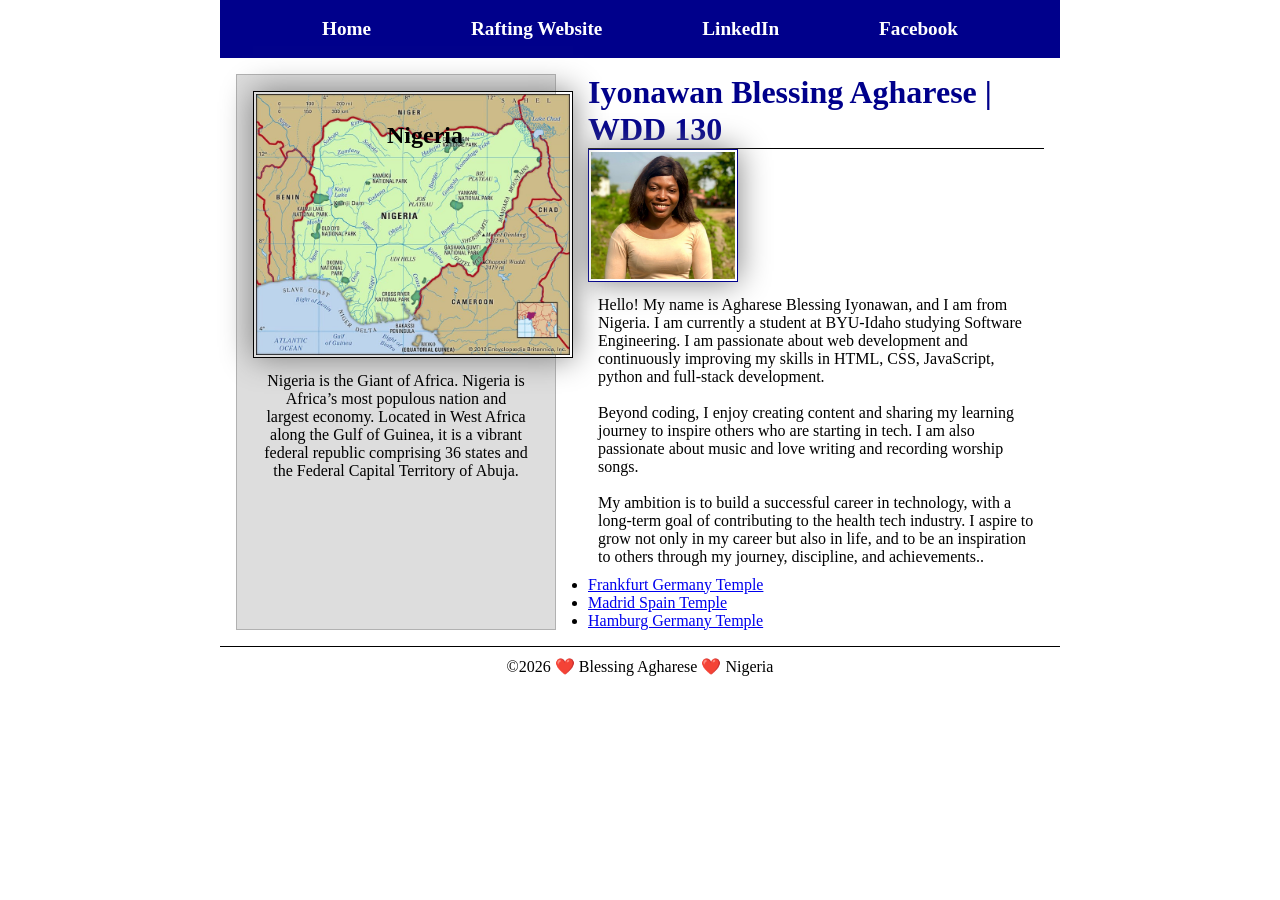
<file: index.html>
<!DOCTYPE html>
<html lang="en">

<head>
    <meta charset="UTF-8">
    <meta name="viewport" content="width=device-width, initial-scale=1.0">
    <title>Iyonawan Blessing Agharese | WDD 130</title>
    <meta name="description"
      content=" My name is Blessing Agharese, i am offering the course WDD 130 in block 4, i practice what i learn and also invite you to my space ">
    <meta name="author" content="Iyonawan Blessing Agharese">
    <link rel="stylesheet" href="styles/styles.css">
</head>

<body>
    <header>
        <nav>
            <a href="#">Home</a>
            <a href="wwr/">Rafting Website</a>
            <a href="https://www.linkedin.com/in/blessing-agharese/">LinkedIn</a>
            <a href="https://www.facebook.com/profile.php?id=100084128108283">Facebook</a>
        </nav>
    </header>
    <div class="grid">
        <main>
            <h1>Iyonawan Blessing Agharese | WDD 130 </h1>
            <img src="images/profile.jpg" alt="Blessing Agharese" width="200">
            <p>Hello! My name is Agharese Blessing Iyonawan, and I am from Nigeria. I am currently a
                student at
                BYU-Idaho studying Software Engineering. I am passionate about web development and
                continuously
                improving my skills in HTML, CSS, JavaScript, python and full-stack development.
                <br>
                <br>
                Beyond coding, I enjoy creating content and sharing my learning journey to inspire
                others who are
                starting in tech. I am also passionate about music and love writing and recording
                worship songs.
                <br>
                <br>
                My ambition is to build a successful career in technology, with a long-term goal of
                contributing to
                the health tech industry. I aspire to grow not only in my career but also in life,
                and
                to be an
                inspiration to others through my journey, discipline, and achievements..
            </p>

            <ul>
                <li><a href="https://churchofjesuschristtemples.org/frankfurt-germany-temple/">Frankfurt
                        Germany Temple</a></li>
                <li><a href="https://churchofjesuschristtemples.org/madrid-spain-temple/">Madrid
                        Spain
                        Temple</a></li>
                <li><a href="https://churchofjesuschristtemples.org/hamburg-germany-temple/">Hamburg
                        Germany Temple
                    </a></li>
            </ul>
        </main>

        <aside class="box">
            <h2>Nigeria</h2>
            <img src="images/nigeria-map.jpg" alt="Nigeria Map">
            <p>Nigeria is the Giant of Africa. Nigeria is Africa’s most populous nation and largest
                economy. Located in West Africa along the Gulf of Guinea, it is a vibrant federal
                republic comprising 36
                states and the Federal Capital Territory of Abuja.</p>
        </aside>
    </div>
    <footer>
        <p>&copy;2026 ❤️ Blessing Agharese ❤️ Nigeria</p>
    </footer>
</body>

</html>
</file>
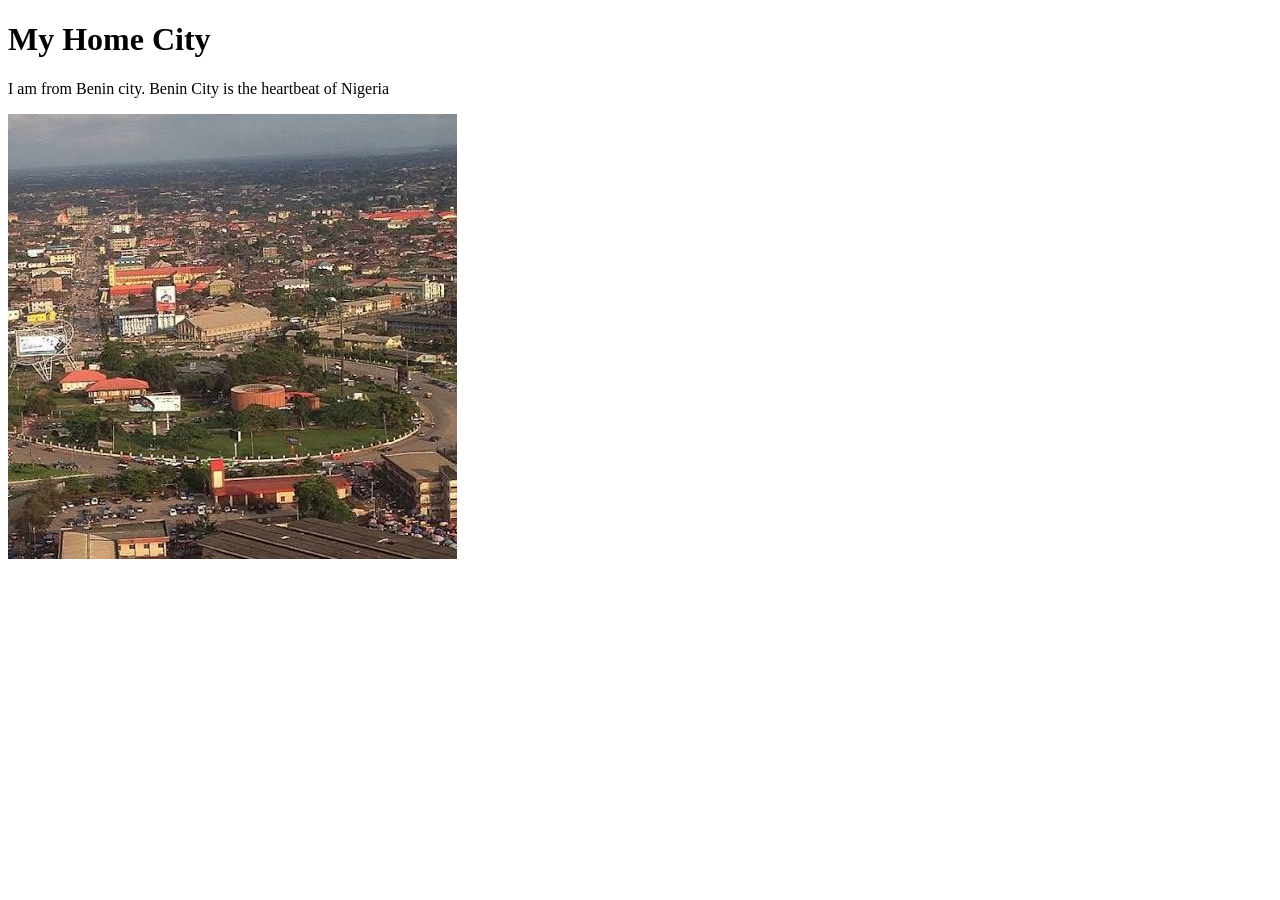
<file: week01/favorite-city.html>
<!DOCTYPE html>
<html lang="en">

<head>
    <meta charset="UTF-8">
    <meta name="viewport" content="width=device-width, initial-scale=1.0">
    <title>Iyonawan Blessing Agharese</title>
</head>

<body>
    <h1>My Home City</h1>
    <p>I am from Benin city. Benin City is the heartbeat of Nigeria</p>
    <img src="images/benin.jfif" alt="">
</body>

</html>
</file>
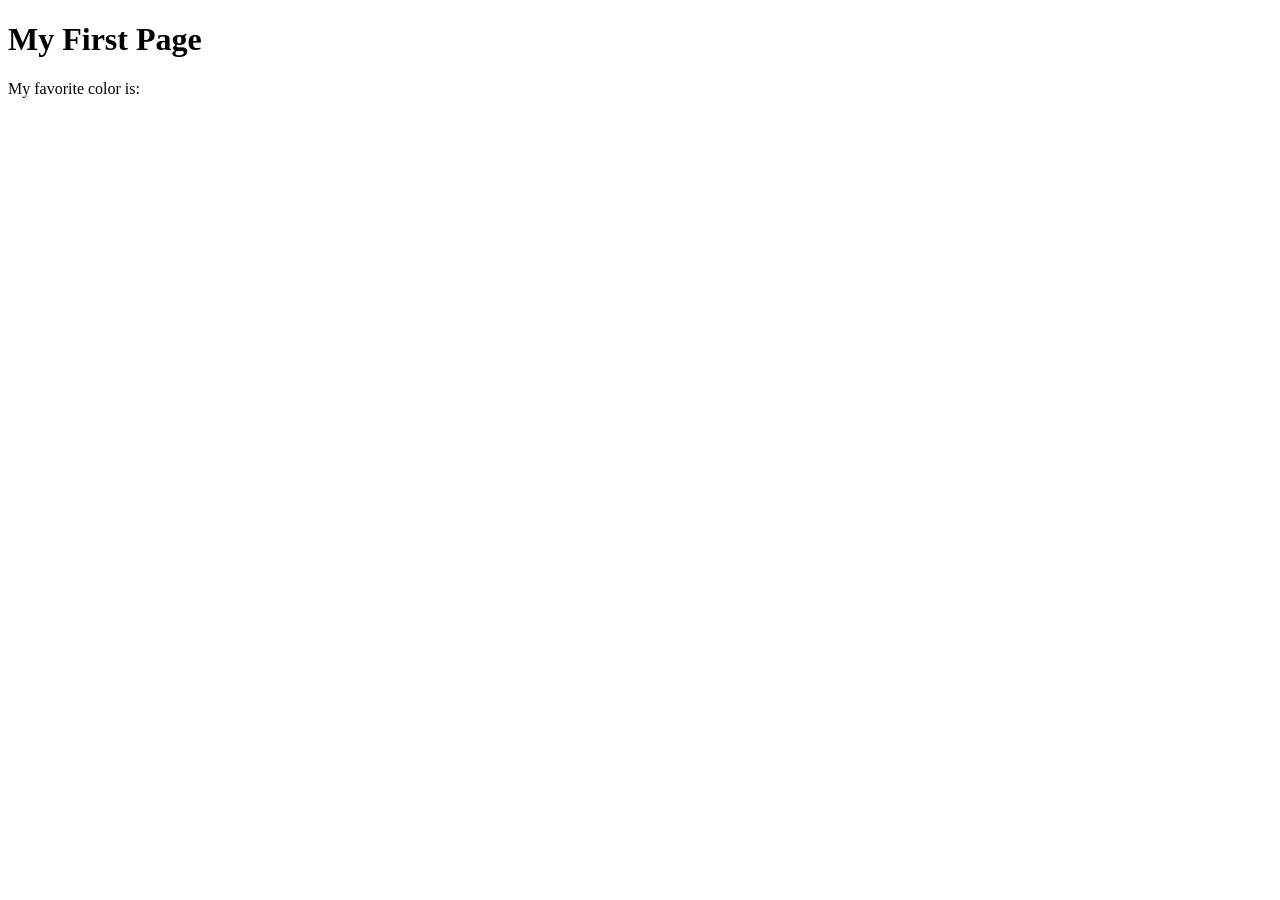
<file: week01/first-page.html>
<!DOCTYPE html>
<html lang="en">
<head>
    <meta charset="UTF-8">
    <meta name="viewport" content="width=device-width, initial-scale=1.0">
    <title>My First Page</title>
</head>
<body>
    <h1>My First Page</h1>
    <p>My favorite color is: </p>
</body>
</html>
</file>
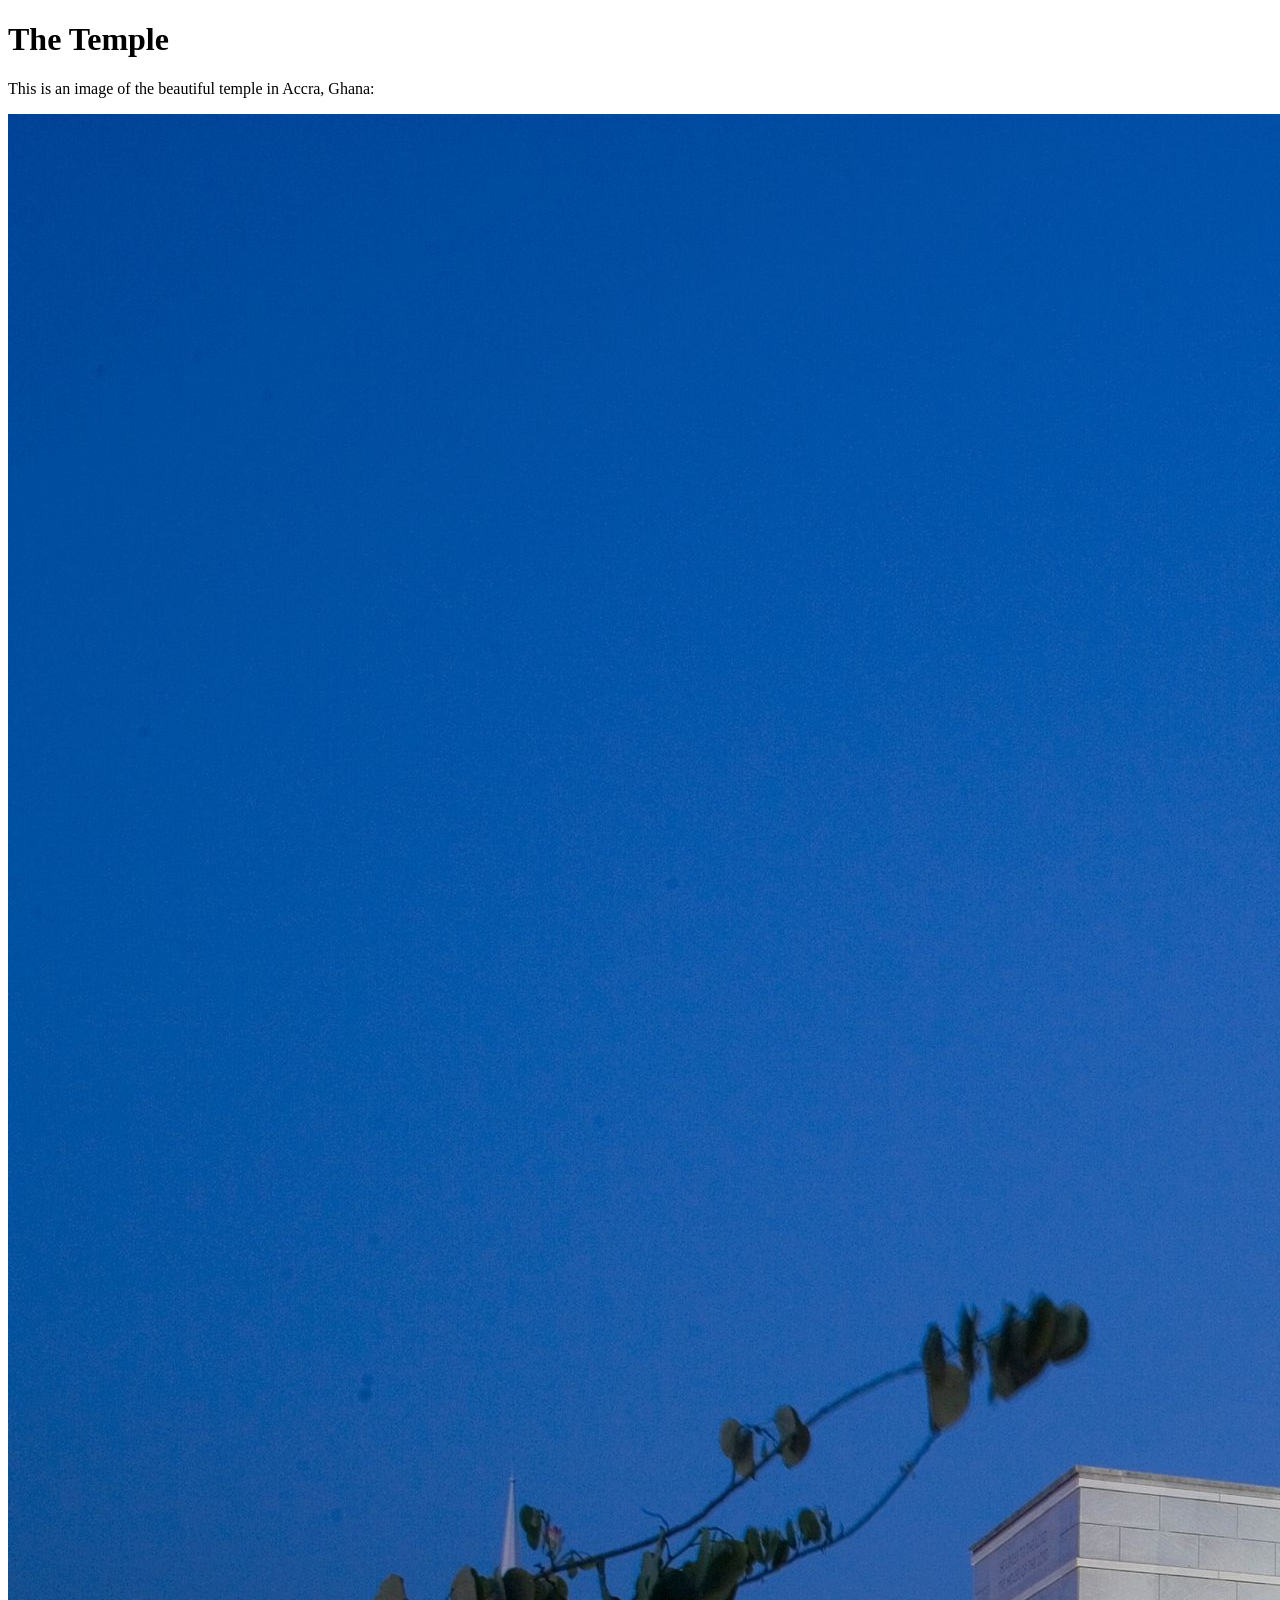
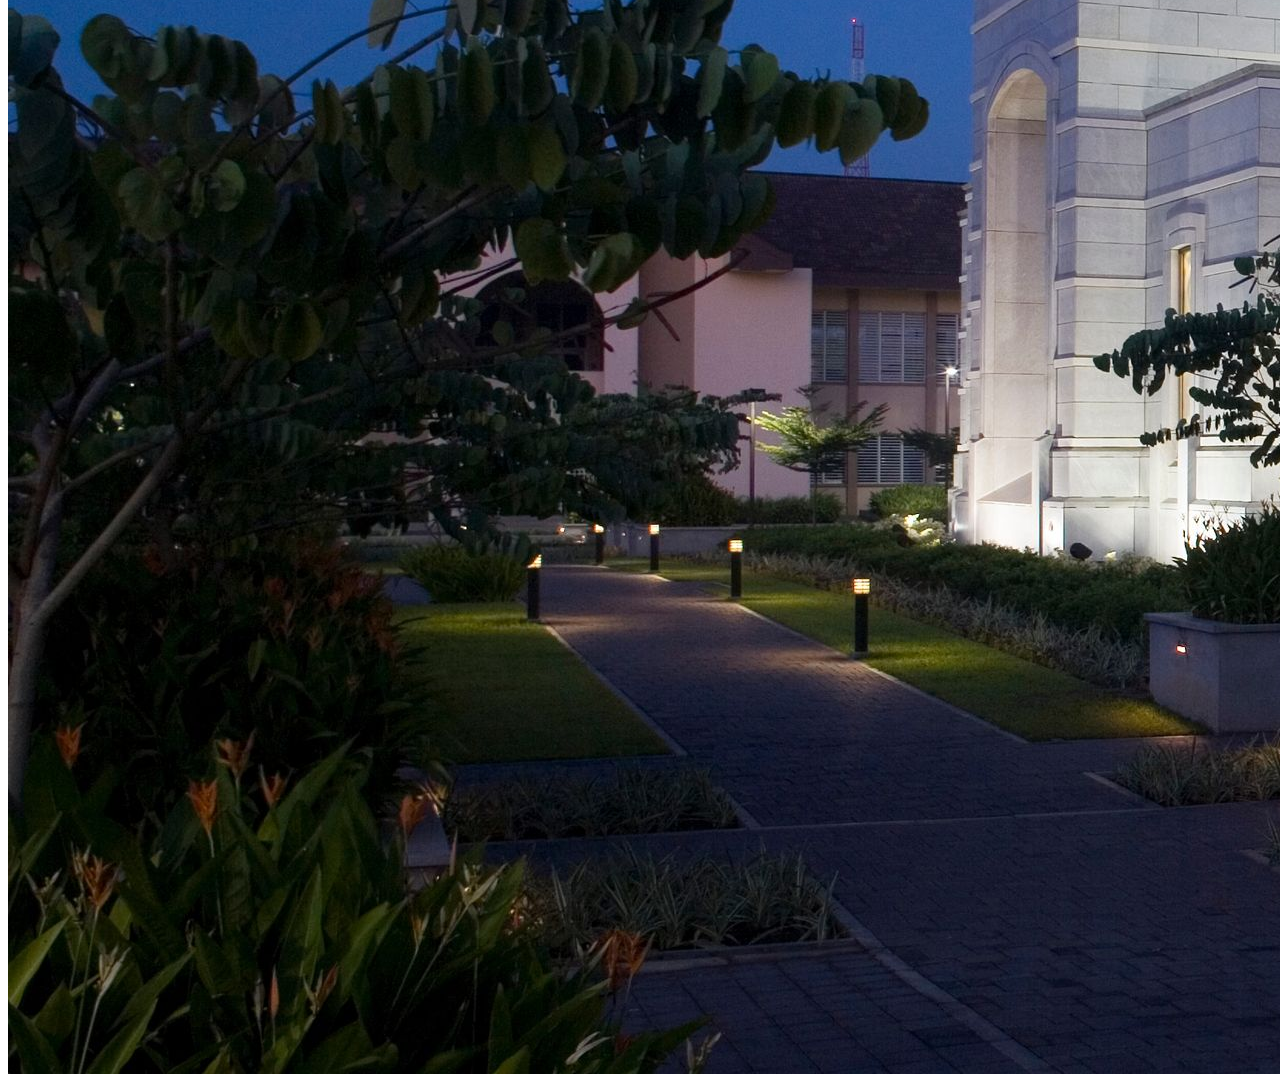
<file: week01/images.html>
<!DOCTYPE html>
<html lang="en">
<head>
    <meta charset="UTF-8">
    <meta name="viewport" content="width=device-width, initial-scale=1.0">
    <title>Temple Image</title>
</head>
<body>
    <h1>The Temple</h1>
    <p>This is an image of the beautiful temple in Accra, Ghana:</p>
    <img src="images/temple-large.jpeg" alt="The Accra Ghana Temple">
    
</body>
</html>
</file>
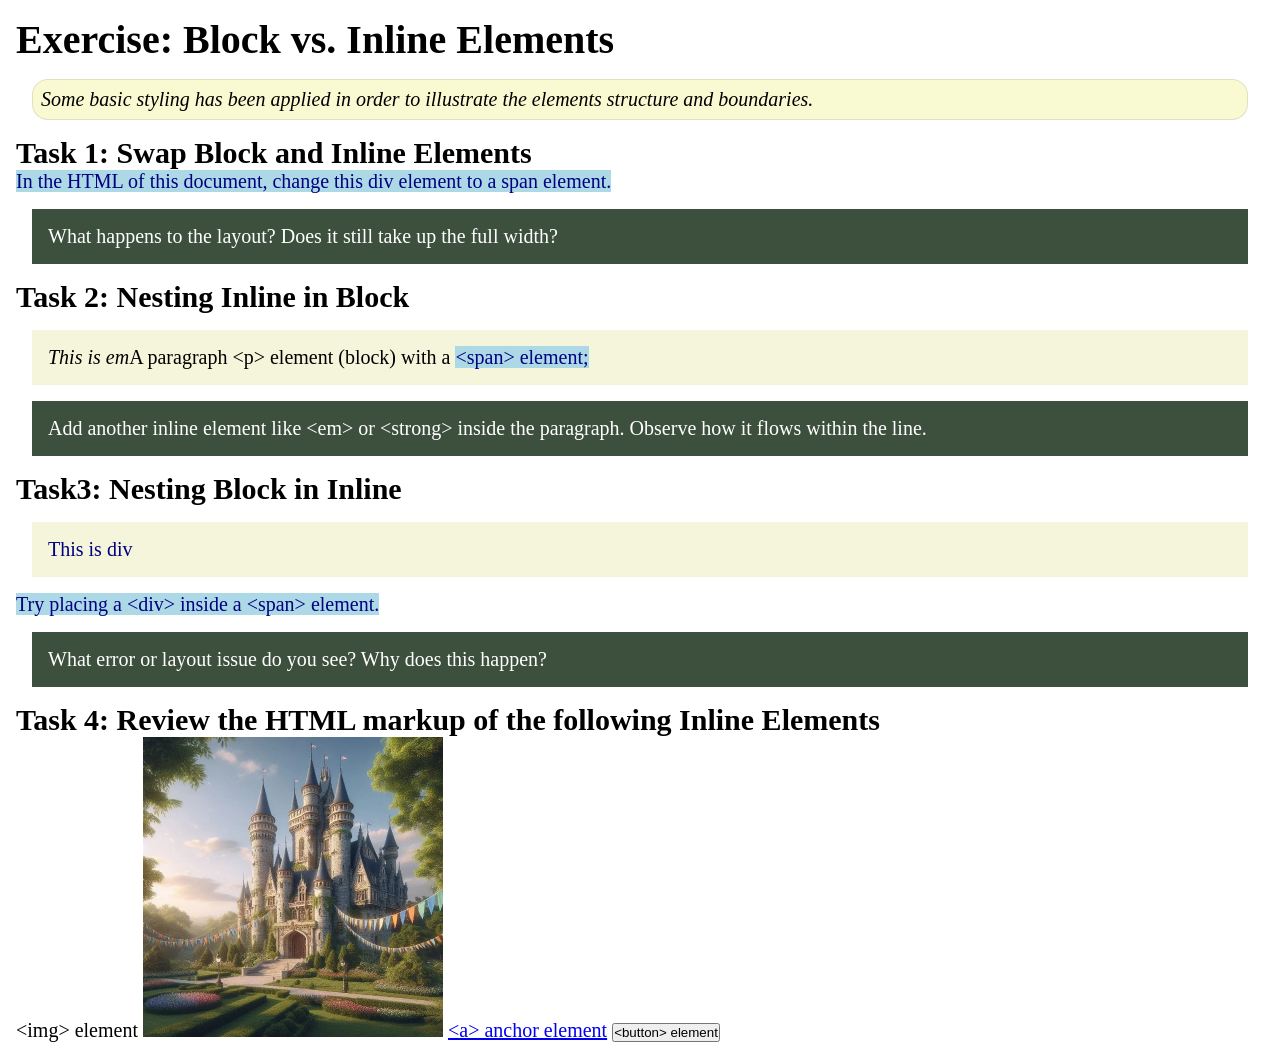
<file: week02/block-vs-inline.html>
<!DOCTYPE html>
<html lang="en">

<head>
    <meta charset="UTF-8">
    <meta name="viewport" content="width=device-width, initial-scale=1.0">
    <title>Exercise: Block vs. Inline Elements</title>
    <link rel="stylesheet" href="styles/block-vs-inline.css">
</head>

<body>
    <main>
        <h1>Exercise: Block vs. Inline Elements</h1>
        <p class="note">Some basic styling has been applied in order to illustrate the elements
            structure and
            boundaries.</p>

        <h2>Task 1: Swap Block and Inline Elements</h2>
        <span>In the HTML of this document, change this div element to a span element.</span>

        <p class="question">What happens to the layout? Does it still take up the full width?</p>

        <h2>Task 2: Nesting Inline in Block</h2>
        <p><em>This is em</em>A paragraph &lt;p&gt; element (block) with a <span>&lt;span&gt;
                element;</span></p>
        <p class="question">Add another inline element like &lt;em&gt; or &lt;strong&gt; inside the
            paragraph. Observe
            how it flows within the line.</p>

        <h2>Task3: Nesting Block in Inline</h2>
        <span>
            <div>This is div</div>Try placing a &lt;div&gt; inside a &lt;span&gt; element.
        </span>
        <p class="question">What error or layout issue do you see? Why does this happen?</p>


        <h2>Task 4: Review the HTML markup of the following Inline Elements</h2>
        &lt;img&gt; element
        <img src="images/castle.webp" alt="placeholder image (images are inline)" width="300"
          height="300">
        <a href="https://churchofjesuschrist.org">&lt;a&gt; anchor element</a>
        <button type="button">&lt;button&gt; element</button>
    </main>
</body>

</html>
</file>
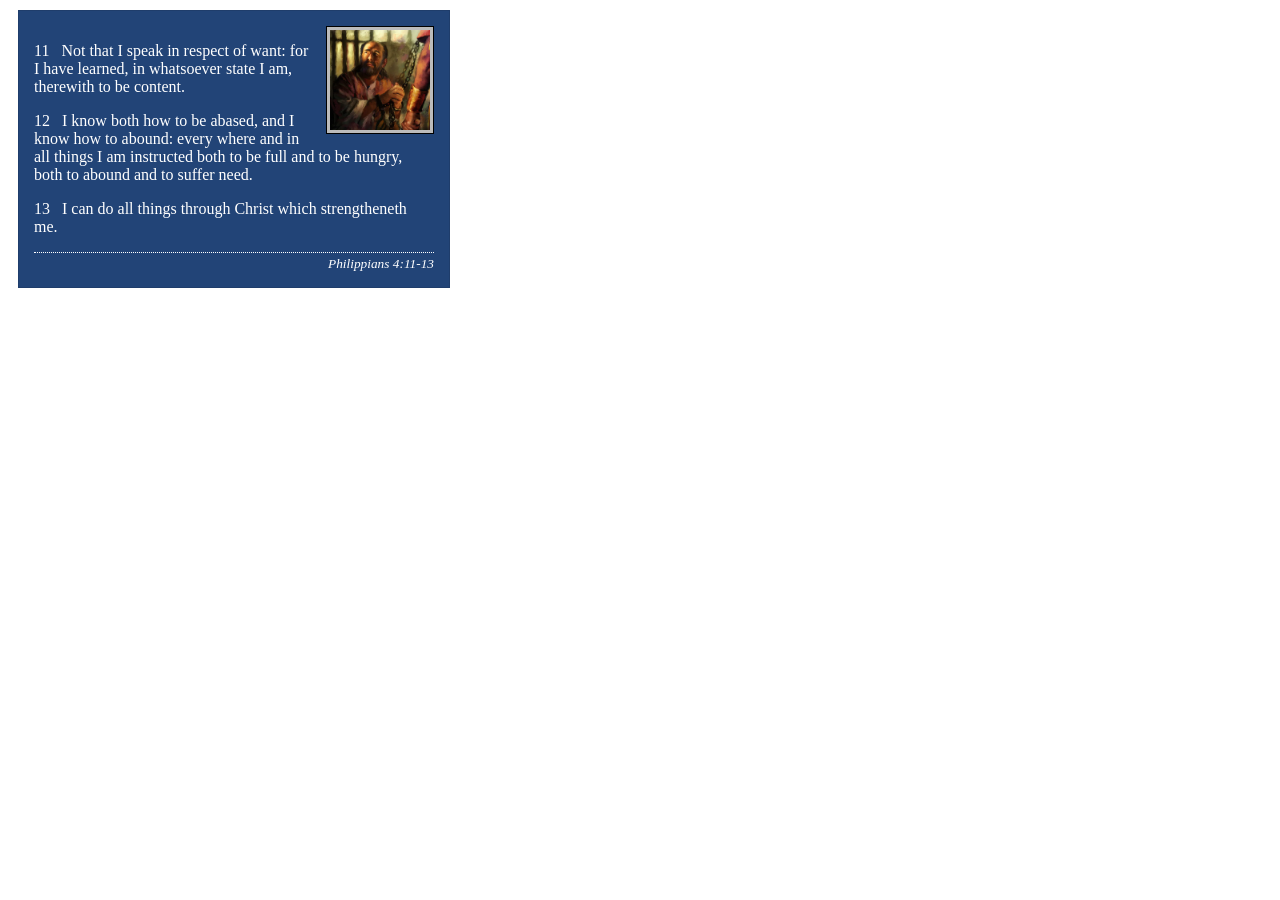
<file: week02/box-model-solution.html>
<!DOCTYPE html>
<html lang="en">
<head>
    <meta charset="UTF-8">
    <meta name="viewport" content="width=device-width, initial-scale=1.0">
    <title>Box Model Activity</title>
    <link rel="stylesheet" href="styles/box-model-solution.css">
</head>
<body>
    <main>
        <div class="callout">
            <img src="images/apostle-paul-imprisoned.webp" alt="Paul the Apostle - Imprisoned in Rome" width="200" height="200">
            <blockquote>
                <p>11 &nbsp; Not that I speak in respect of want: for I have learned, in whatsoever state I am, therewith to be content.</p>
                <p>12 &nbsp; I know both how to be abased, and I know how to abound: every where and in all things I am instructed both to be full and to be hungry, both to abound and to suffer need.</p>
                <p>13 &nbsp; I can do all things through Christ which strengtheneth me.</p>
            </blockquote>
            <cite>Philippians 4:11-13</cite>
        </div>
    </main>
</body>
</html>
</file>
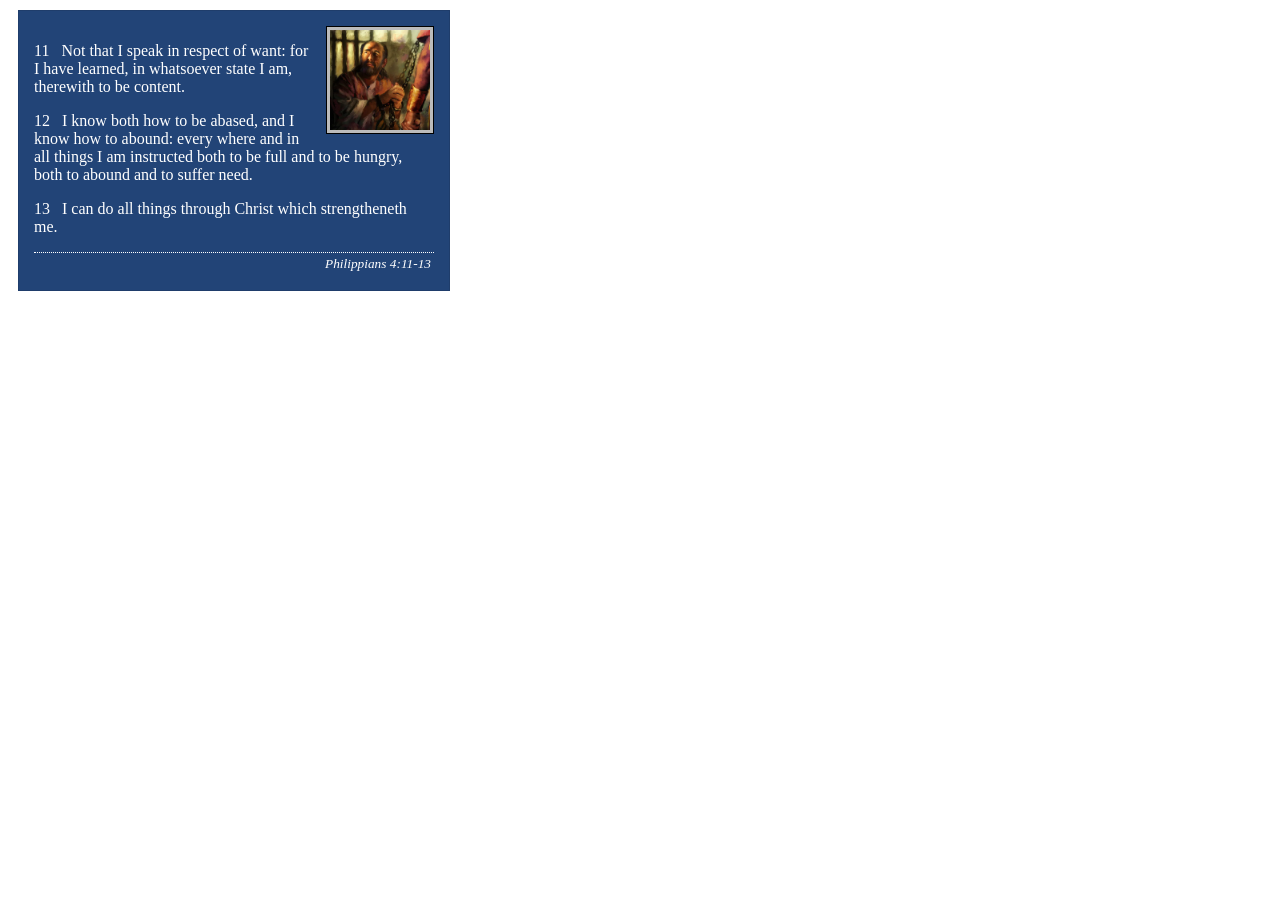
<file: week02/box-model.html>
<!DOCTYPE html>
<html lang="en">

<head>
    <meta charset="UTF-8">
    <meta name="viewport" content="width=device-width, initial-scale=1.0">
    <title>Box Model Activity</title>
    <link rel="stylesheet" href="styles/box-model.css">
</head>

<body>
    <main>
        <div class="callout">
            <img src="images/apostle-paul-imprisoned.webp"
              alt="Paul the Apostle - Imprisoned in Rome" width="200" height="200">
            <blockquote>
                <p>11 &nbsp; Not that I speak in respect of want: for I have learned, in whatsoever
                    state I am, therewith to be content.</p>
                <p>12 &nbsp; I know both how to be abased, and I know how to abound: every where and
                    in all things I am instructed both to be full and to be hungry, both to abound
                    and to suffer need.</p>
                <p>13 &nbsp; I can do all things through Christ which strengtheneth me.</p>
            </blockquote>
            <cite>Philippians 4:11-13</cite>
        </div>
    </main>
</body>

</html>
</file>
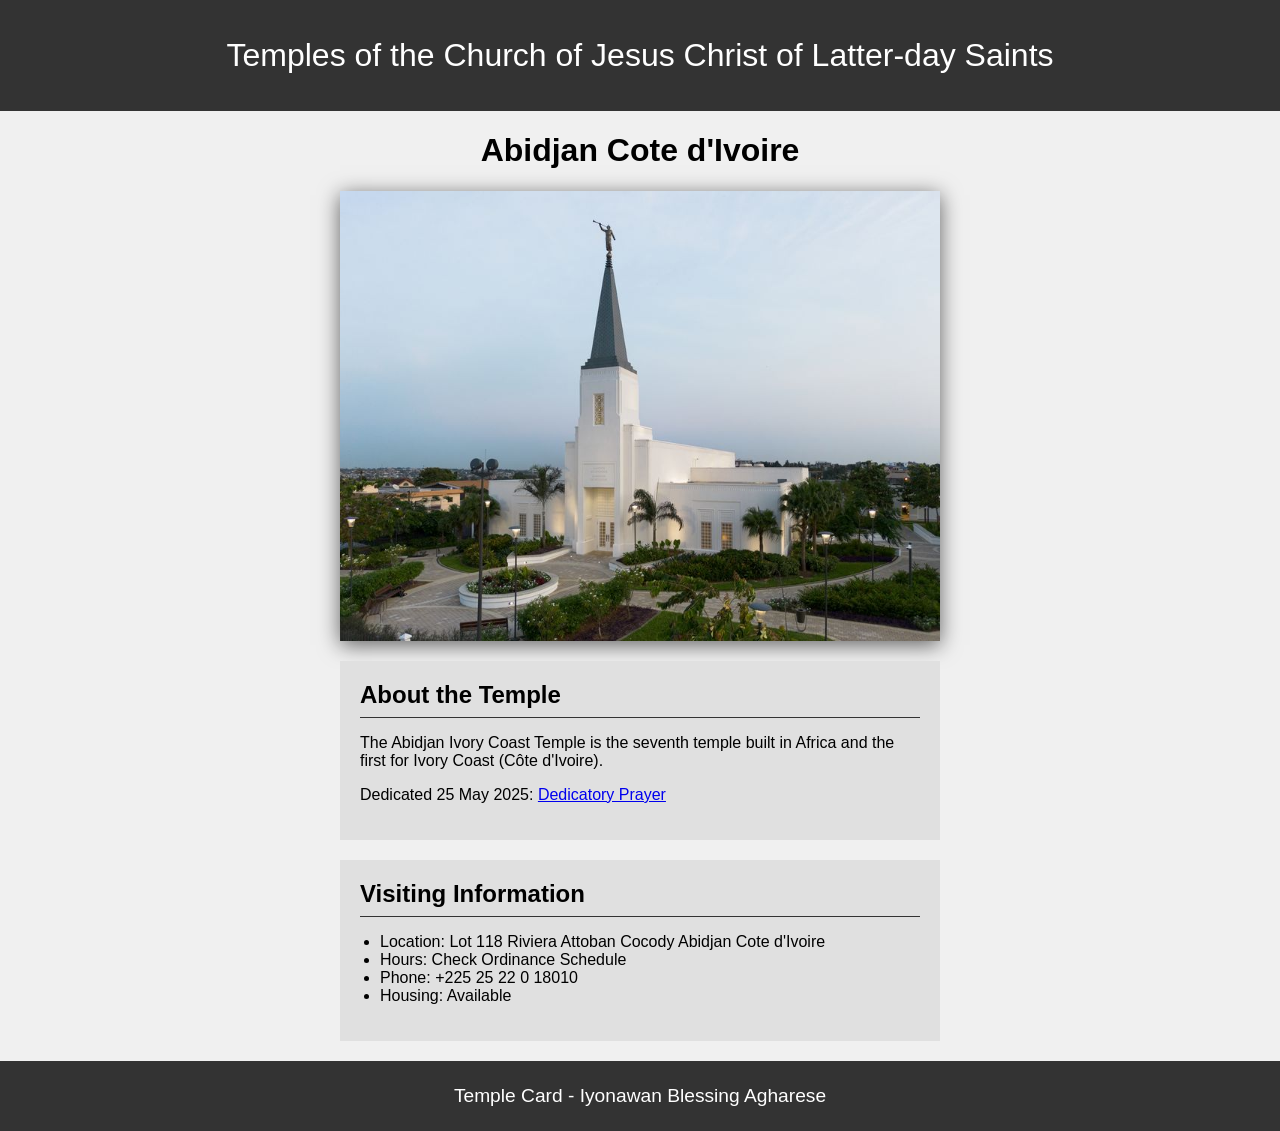
<file: week02/temple.html>
<!DOCTYPE html>
<html lang="en">

<head>
    <meta charset="UTF-8">
    <meta name="viewport" content="width=device-width, initial-scale=1.0">
    <title>Temple Card - Abidjan Cote d'Ivoire</title>
    <link rel="stylesheet" href="styles/temple.css">
</head>

<body>
    <header>
        <p>Temples of the Church of Jesus Christ of Latter-day Saints</p>
    </header>
    <main>
        <h1>Abidjan Cote d'Ivoire</h1>
        <picture>
            <img src="images/abidjan-ivory-coast.jpeg" alt="Abidjan Cote d'Ivoire Temple">
        </picture>
        <section>
            <h2>About the Temple</h2>
            <p>The Abidjan Ivory Coast Temple is the seventh temple built in Africa and the first
                for Ivory Coast (Côte
                d'Ivoire).</p>
            <p>Dedicated 25 May 2025: <a
                  href="https://www.churchofjesuschrist.org/temples/dedicatory-prayer/abidjan-ivory-coast-temple/2025-05-25?lang=eng"
                  target="_blank" rel="noopener noreferrer">Dedicatory Prayer</a></p>
        </section>
        <section>
            <h2>Visiting Information</h2>
            <ul>
                <li>Location: Lot 118 Riviera Attoban Cocody Abidjan Cote d'Ivoire</li>
                <li>Hours: Check Ordinance Schedule</li>
                <li>Phone: +225 25 22 0 18010</li>
                <li>Housing: Available</li>
            </ul>
        </section>
    </main>
    <footer>
        <p>Temple Card - Iyonawan Blessing Agharese</p>
    </footer>
</body>

</html>
</file>
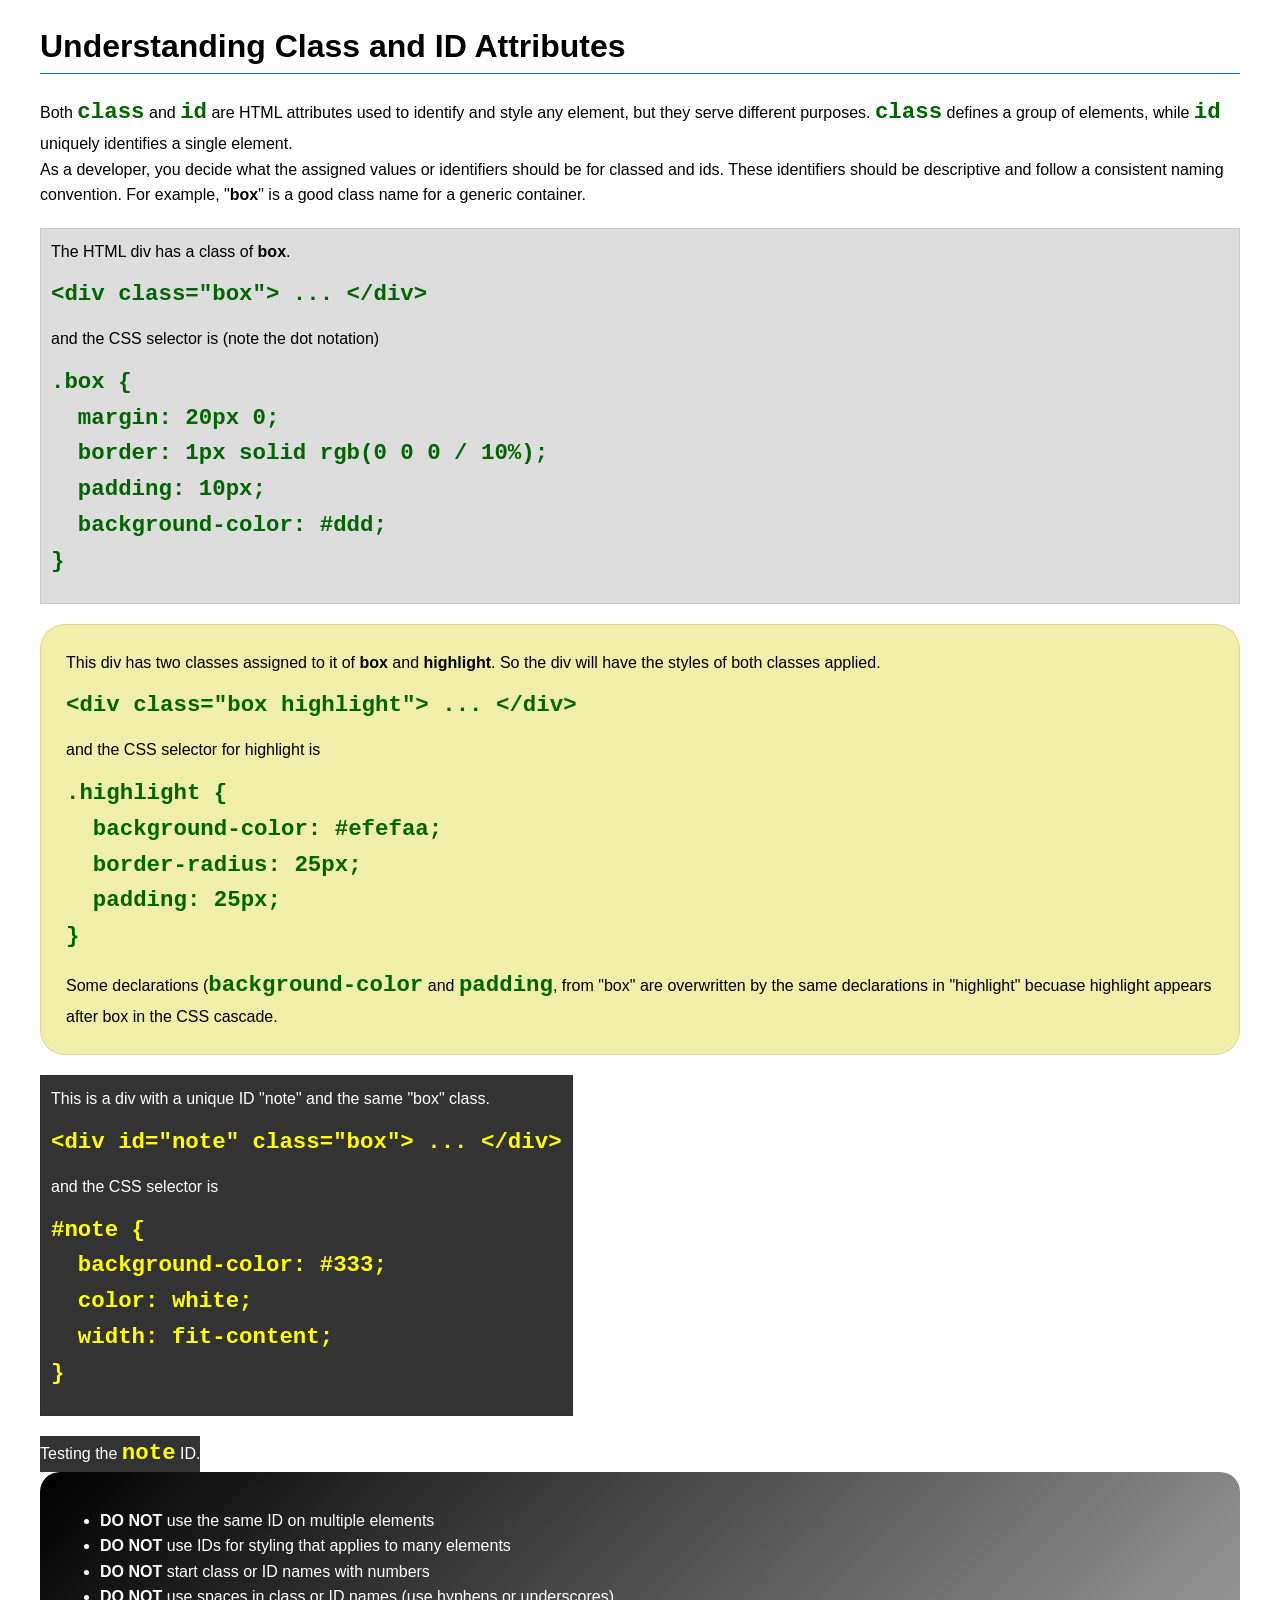
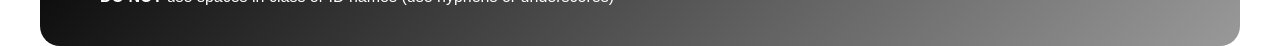
<file: week03/class-and-id.html>
<!DOCTYPE html>
<html lang="en">

<head>
    <meta charset="UTF-8">
    <meta name="viewport" content="width=device-width, initial-scale=1.0">
    <title>Class vs ID Attributes</title>
    <link rel="stylesheet" href="styles/class-and-id.css">
</head>

<body>
    <h1>Understanding Class and ID Attributes</h1>
    <p>Both <code>class</code> and <code>id</code> are HTML attributes used to identify and style any element, but they
        serve different purposes. <code>class</code> defines a group of elements, while <code>id</code> uniquely
        identifies a single element.</p>
    <p>As a developer, you decide what the assigned values or identifiers should be for classed and ids. These
        identifiers should be
        descriptive and follow a consistent naming convention. For example, "<strong>box</strong>" is a good class name
        for a generic container.</p>
    <div class="box">
        <p>The HTML div has a class of <strong>box</strong>.</p>
        <pre><code class="html">&lt;div class="box"&gt; ... &lt;/div&gt;</code></pre>
        and the CSS selector is (note the dot notation)
        <pre><code class="css">.box {
  margin: 20px 0;
  border: 1px solid rgb(0 0 0 / 10%);
  padding: 10px;
  background-color: #ddd; 
}</code></pre>
    </div>

    <div class="box highlight">
        <p>This div has two classes assigned to it of <strong>box</strong> and <strong>highlight</strong>. So the div
            will have the styles of both classes applied.</p>
        <pre><code class="html">&lt;div class="box highlight"&gt; ... &lt;/div&gt;</code></pre>
        and the CSS selector for highlight is
        <pre><code class="css">.highlight {
  background-color: #efefaa;
  border-radius: 25px;
  padding: 25px;
}</code></pre>
<p>Some declarations (<code>background-color</code> and <code>padding</code>, from "box" are overwritten by the same declarations in "highlight" becuase highlight appears after box in the CSS cascade.</p>
    </div>

    <div id="note" class="box">
        <p>This is a div with a unique ID "note" and the same "box" class.</p>
        <pre><code class="html">&lt;div id="note" class="box"&gt; ... &lt;/div&gt;</code></pre>
        and the CSS selector is
        <pre><code class="css">#note {
  background-color: #333;
  color: white;
  width: fit-content;
}</code></pre>
    </div>

    <div id="note">
        <p>Testing the <code>note</code> ID.</p>
    </div>

    <section id="best-practice">
        <ul>
            <li><strong>DO NOT</strong> use the same ID on multiple elements</li>
            <li><strong>DO NOT</strong> use IDs for styling that applies to many elements</li>
            <li><strong>DO NOT</strong> start class or ID names with numbers</li>
            <li><strong>DO NOT</strong> use spaces in class or ID names (use hyphens or underscores)</li>
        </ul>
    </section>




</body>

</html>
</file>
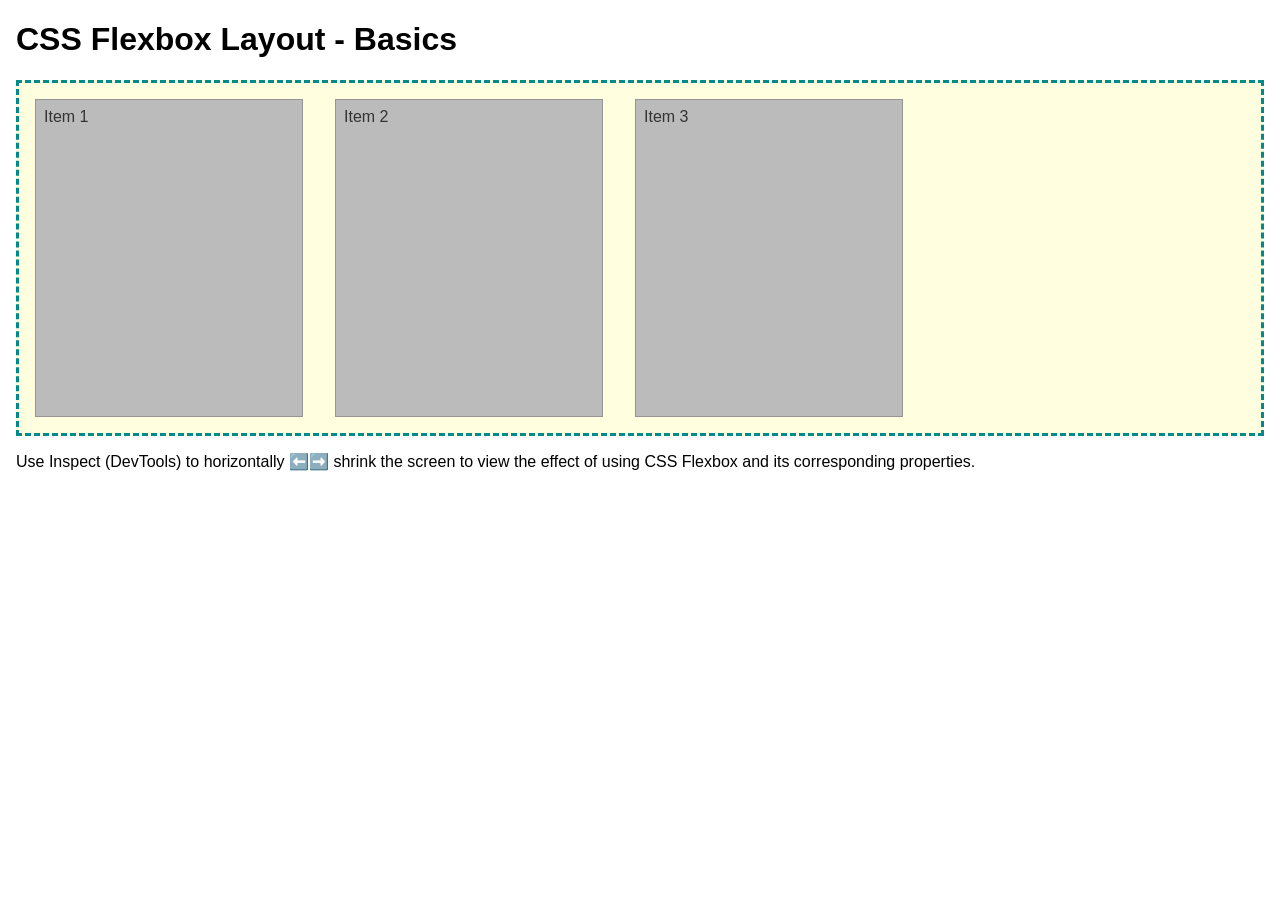
<file: week04/flexbox-layout.html>
<!DOCTYPE html>
<html lang="en">
<head>
    <meta charset="UTF-8">
    <meta name="viewport" content="width=device-width, initial-scale=1.0">
    <title>CSS Flexbox Layout - Basics</title>
    <link rel="stylesheet" href="styles/flexbox.css">
</head>
<body>
    <main>
        <h1>CSS Flexbox Layout - Basics</h1>
        <div class="flex-container">
            <div class="flex-item item1">Item 1</div>
            <div class="flex-item item2">Item 2</div>
            <div class="flex-item item3">Item 3</div>
        </div>
        <p>Use Inspect (DevTools) to horizontally ⬅️➡️ shrink the screen to view the effect of using CSS Flexbox and its corresponding properties.</p>
    </main>
</body>
</html>
</file>
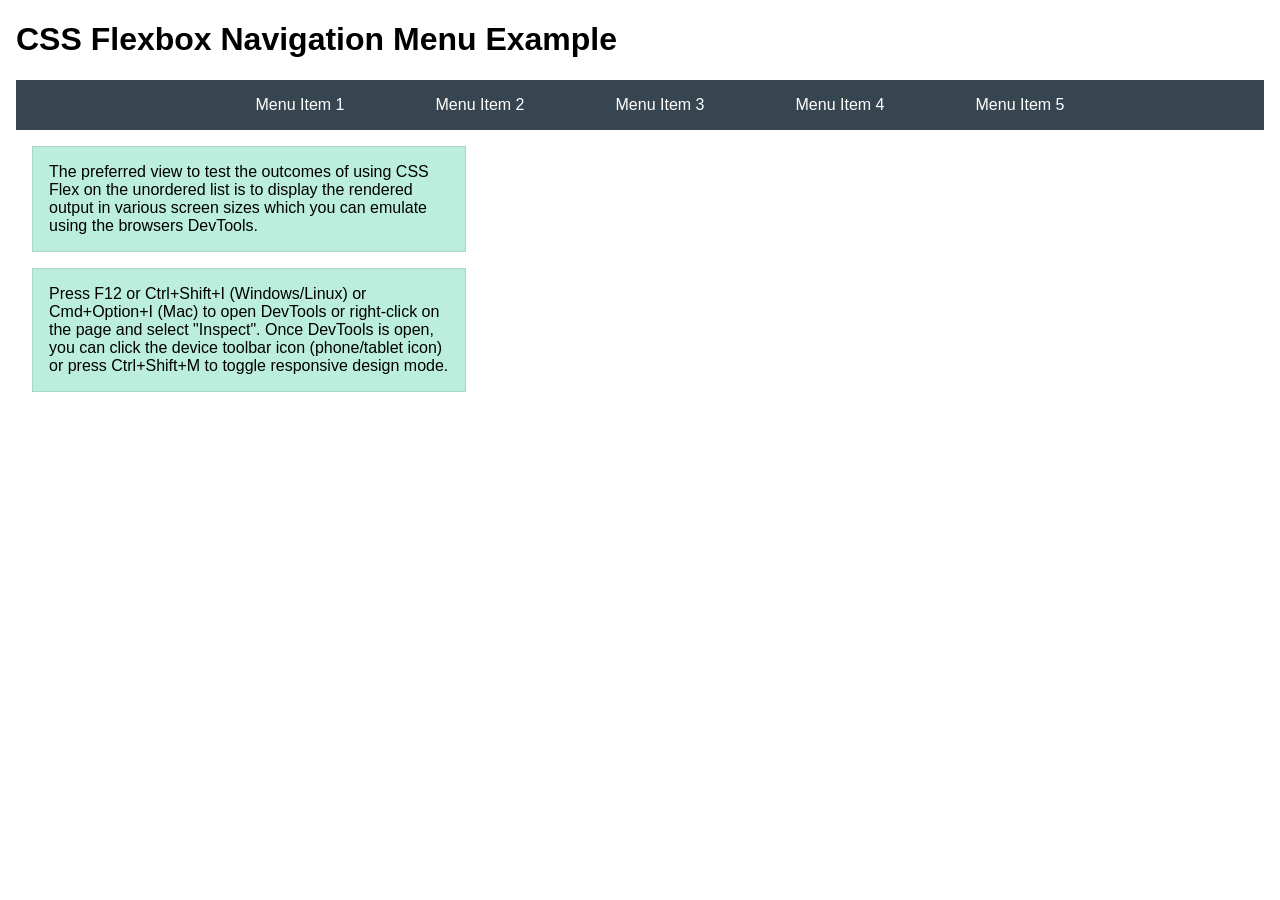
<file: week04/flexbox-menu.html>
<!DOCTYPE html>
<html lang="en">
<head>
    <meta charset="UTF-8">
    <meta name="viewport" content="width=device-width, initial-scale=1.0">
    <title>CSS Flexbox - Navigation Menu</title>
    <link rel="stylesheet" href="styles/flexbox-menu.css">
</head>
<body>
    <main>
        <h1>CSS Flexbox Navigation Menu Example</h1>
        <nav>
            <ul>
                <li><a href="#">Menu Item 1</a></li>
                <li><a href="#">Menu Item 2</a></li>
                <li><a href="#">Menu Item 3</a></li>
                <li><a href="#">Menu Item 4</a></li>
                <li><a href="#">Menu Item 5</a></li>
            </ul>
        </nav>
        <p>The preferred view to test the outcomes of using CSS Flex on the unordered list is to display the rendered output in various screen sizes which you can emulate using the browsers DevTools.</p>

        <p>Press F12 or Ctrl+Shift+I (Windows/Linux) or Cmd+Option+I (Mac) to open DevTools or right-click on the page and select "Inspect". Once DevTools is open, you can click the device toolbar icon (phone/tablet icon) or press Ctrl+Shift+M to toggle responsive design mode.</p>

                      
        
    </main>
</body>
</html>
</file>
<file: styles/styles.css>
* {
    margin: 0;
    padding: 0;
    box-sizing: border-box;
}

nav {
    background-color: darkblue;
    padding: 10px;
    display: flex;
    justify-content: space-evenly;
    align-items: center;
}

nav a {
    color: white;
    display: block;
    padding: 20px;
    text-decoration: none;
    padding: 0.5rem;
    font-size: 1.2rem;
    font-weight: 700;
    color: #fff;
}

h1 {
    color: darkblue;
    border-bottom: 1px solid #000;
}

main {
    grid-column: 2/3;
    margin: 1rem;
}

main img {
    width: 150px;
    height: auto;
    border: 1px solid darkblue;
    padding: 2px;
    box-shadow: 0 0 30px gray;
}

p {
    padding: 0;
}

aside {
    position: relative;
    width: 20rem;
    margin: 1rem;
    border: 1px solid rgb(0 0 0 / 0.2);
    padding: 1rem;
    background-color: #eee;
    color: #333;
    text-align: center;
    grid-column: 1/2;
    grid-row: 1/2;
}

aside h2 {
    position: absolute;
    top: 47px;
    left: 150px;
}

aside img {
    width: 20em;
    height: auto;
}

img {
    width: 150px;
    height: auto;
    border: 1px solid black;
    padding: 2px;
    box-shadow: 0 0 30px gray;
}

p {
    padding: 10px;
}

footer {
    margin-top: 15px;
    border-top: 1px solid #000;
    text-align: center;
}

header,
footer,
.grid {
    max-width: 840px;
    margin: 0 auto;
    display: grid;
}

/* Class Selectors */
.box {
    margin: 1rem;
    padding: 1rem;
    border: 1px solid rgb(0 0 0 / 0.2);
    background-color: #ddd;
    color: #000;
}
</file>
<file: week02/styles/block-vs-inline.css>
* {
    margin: 0;
    padding: 0;
}

body {
    font-size: 20px;
    margin: 1rem;
}

p,
div {
    background-color: beige;
    margin: 1rem;
    padding: 1rem;
}

span {
    color: navy;
    background-color: lightblue;
}

code {
    margin: 0;
    padding: 0;
    color: green;
    font-size: 1.2rem;
}

.note {
    font-style: italic;
    background-color: lightgoldenrodyellow;
    border-radius: 1rem;
    border: 1px solid rgb(0 0 0 / 10%);
    margin: 1rem;
    padding: .5rem;
}

.question {
    background-color: #3d503d;
    color: #fff;
}
</file>
<file: week02/styles/box-model-solution.css>
.callout {
    max-width: 400px;
    margin: 10px;
    border: 1px solid rgba(0, 0, 0, .1);
    padding: 15px;
    background-color: #247;
    color: #fff;
}

.callout img {
    float: right;
    margin: 0 0 10px 15px;
    border: 1px solid #000;
    padding: 3px;
    background-color: #bbb;
    width: 100px;
    height: auto;

}

blockquote {
    margin: 0;
}

cite {
    display: block;
    border-top: 1px dotted #fff;
    padding-top: 3px;
    text-align: right;
    font-size: smaller;
}
</file>
<file: week02/styles/box-model.css>
.callout {
    max-width: 400px;
    margin: 10px;
    border: 1px solid rgba(0, 0, 0, .1);
    background-color: #247;
    padding: 15px;
    color: #fff;
}

.callout img {
    float: right;
    margin: 0 0 10px 15px;
    border: 1px solid #000;
    padding: 3px;
    background-color: #bbb;
    width: 100px;
    height: auto;
}

blockquote {
    margin: 0;
}

cite {
    display: block;
    border-top: 1px dotted #fff;
    padding: 3px;
    text-align: right;
    font-size: smaller
}
</file>
<file: week02/styles/temple.css>
* {
    box-sizing: border-box;
}

body {
    font-family: Arial, sans-serif;
    text-align: center;
    background-color: #f0f0f0;
    margin: 0;
    padding: 0;
}

header,
footer {
    background-color: #333333;
    color: white;
    padding: 5px 10px;
    font-size: 1.2rem;
}

header p {
    font-size: xx-large;
}

img {
    width: 80%;
    max-width: 600px;
    display: block;
    height: auto;
    margin: 20px auto;
    box-shadow: 0px 4px 20px rgba(0, 0, 0, 0.6);
}

section {
    margin: 20px auto;
    background-color: #e0e0e0;
    padding: 20px;
    width: 80%;
    max-width: 600px;
    text-align: left;
}

section h2 {
    border-bottom: 1px solid #333;
    margin: 0%;
    padding-bottom: 8px;
}

section ul {
    padding-left: 20px;
}
</file>
<file: week03/styles/class-and-id.css>
body {
    font-family: Arial, sans-serif;
    line-height: 1.6;
    margin: 0;
    padding: 0 40px;
}

h1 {
    border-bottom: 1px solid rgb(0 110 182);
    padding-bottom: 0;
}



p {
    margin: 0;
}

code {
    color: darkgreen;
    font-weight: 700;
    font-size: 1.4rem;
}

/* Class examples - can be reused */

.box {
    margin: 20px 0;
    border: 1px solid rgb(0 0 0 / 10%);
    padding: 10px;
    background-color: #ddd; /* this is shorthand for #dddddd */
}

.highlight {
    background-color: #efefaa;
    border-radius: 25px;
    padding: 25px;
}

/* ID examples - should be unique */

#note {
    background-color: #333;
    color: white;
    width: fit-content;
}

#note code {
    color: yellow;
}

#best-practice {
    background: linear-gradient(135deg, #000 0%, #999 100%);
    color: white;
    border-radius: 20px;
    padding: 20px
}
</file>
<file: week04/styles/flexbox.css>
body {
    font-family: Helvetica, Arial, sans-serif;
    margin: 1rem;
}

.flex-container {
    border: 3px dashed darkcyan;
    background-color: lightyellow;
    display: flex;
    flex-wrap: wrap;
}

.flex-item {
    width: 250px;
    margin: 1rem;
    border: 1px solid rgb(0 0 0 / 20%);
    padding: 0.5rem;
    background-color: #bbb;
    color: #333;
}

.item1 {
    min-height: 100px;
}

.item2 {
    min-height: 200px;
}

.item3 {
    min-height: 300px;
}
</file>
<file: week04/styles/flexbox-menu.css>
body {
    font-family: Helvetica, Arial, sans-serif;
    margin: 1rem;
}

nav {
    background-color: #36454f;
}

nav ul {
    list-style-type: none;
    display: flex;
    flex-wrap: wrap;
    max-width: 900px;
    margin: 0 auto;
    justify-content: space-around;
    align-items: center;
}

nav a {
    display: block;
    color: #fff;
    text-align: center;
    padding: 1rem;
    text-decoration: none;
}

p {
    margin: 1rem;
    border: 1px solid rgb(0 0 0 / 10%);
    padding: 1rem;
    background-color: #bed;
    max-width: 400px;
}

#devtools-btn {
    background-color: #36454f;
    color: white;
    border: none;
    padding: 12px 24px;
    margin: 1rem;
    font-size: 16px;
    font-family: Helvetica, Arial, sans-serif;
    border-radius: 4px;
    cursor: pointer;
    transition: background-color 0.3s ease;
}

#devtools-btn:hover {
    background-color: #4a5a6a;
}

#devtools-btn:active {
    background-color: #2a3a4a;
}
</file>
